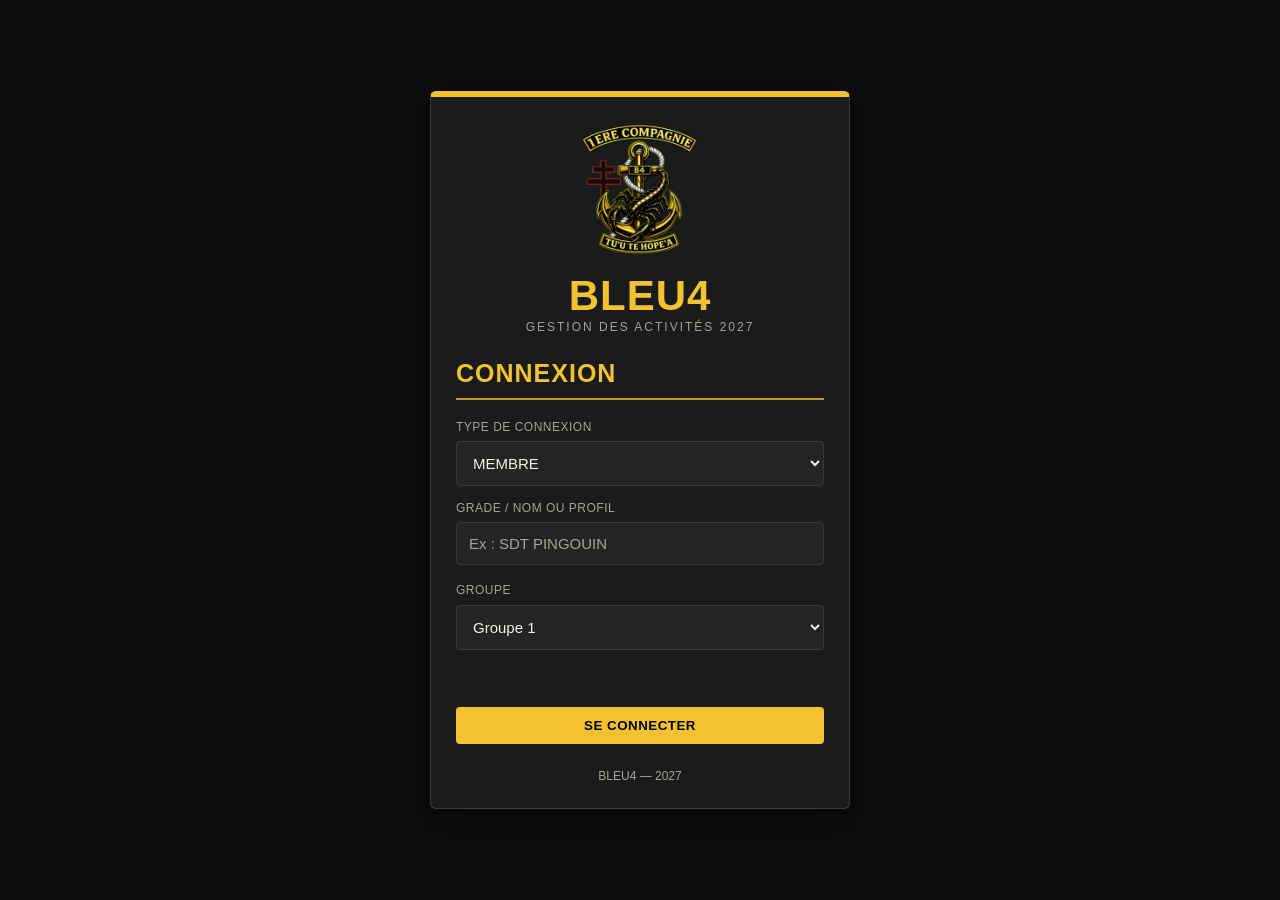
<file: index.html>
<!DOCTYPE html>
<html lang="fr">

<head>
    <meta charset="UTF-8">
    <meta name="viewport" content="width=device-width, initial-scale=1.0">

    <title>BLEU4 2027 - Connexion</title>

    <meta name="theme-color" content="#0d0d0d">
    <meta name="description" content="BLEU4 - Gestion des activités">

    <link rel="manifest" href="manifest.json">
    <link rel="icon" href="assets/logo.png">
    <link rel="stylesheet" href="css/style.css">
</head>

<body class="login-page">

    <main class="login-container">

        <div class="login-logo">
            <img src="assets/logo.png" alt="BLEU4">
            <h1>BLEU4</h1>
            <p>GESTION DES ACTIVITÉS 2027</p>
        </div>

        <section class="login-panel">

            <h2>CONNEXION</h2>

            <div class="form-group">
                <label for="role">Type de connexion</label>

                <select id="role">
                    <option value="membre">MEMBRE</option>
                    <option value="commandement">COMMANDEMENT</option>
                </select>
            </div>

            <div class="form-group">
                <label for="login">Grade / Nom ou profil</label>

                <input
                    type="text"
                    id="login"
                    placeholder="Ex : SDT PINGOUIN"
                    autocomplete="username"
                    required
                >
            </div>

            <div id="groupBox" class="form-group">
                <label for="group">Groupe</label>

                <select id="group">
                    <option value="1">Groupe 1</option>
                    <option value="2">Groupe 2</option>
                    <option value="3">Groupe 3</option>
                </select>
            </div>

            <div id="passwordBox" class="form-group" style="display:none;">
                <label for="password">Code d'accès</label>

                <input
                    type="password"
                    id="password"
                    placeholder="Code d'accès"
                    autocomplete="current-password"
                >
            </div>

            <p id="loginError" class="login-error"></p>

            <button id="btnLogin" class="btn-primary">
                SE CONNECTER
            </button>

        </section>

        <footer class="login-footer">
            BLEU4 — 2027
        </footer>

    </main>

    <script type="module" src="js/auth.js"></script>

</body>
</html>
</file>
<file: css/style.css>
/* ==========================================
   BLEU4 2027
   THEME MILITAIRE NOIR / JAUNE
========================================== */

:root {
    --bg: #0d0d0d;
    --panel: #1b1b1b;
    --panel-alt: #242424;
    --border: #3a3a3a;

    --gold: #F2C230;
    --gold-dark: #c79a1e;

    --text: #f5f1e6;
    --text-muted: #a8a296;

    --olive: #55672f;
    --danger: #8b1e1e;
}

* {
    margin: 0;
    padding: 0;
    box-sizing: border-box;
    font-family: 'Oswald', Arial, Helvetica, sans-serif;
}

body {
    background: var(--bg);
    color: var(--text);
    min-height: 100vh;
}

h1, h2, h3, h4 {
    font-family: 'Bebas Neue', 'Oswald', Arial, sans-serif;
    letter-spacing: 1px;
}

.hidden {
    display: none !important;
}

/* ==========================================
   CONNEXION
========================================== */

.login-page {
    display: flex;
    justify-content: center;
    align-items: center;
    min-height: 100vh;
    padding: 20px;
}

.login-container {
    width: 100%;
    max-width: 420px;
    padding: 25px;
    background: var(--panel);
    border: 1px solid var(--border);
    border-top: 6px solid var(--gold);
    border-radius: 6px;
    box-shadow: 0 10px 30px rgba(0,0,0,.5);
}

.login-logo {
    text-align: center;
    margin-bottom: 25px;
}

.login-logo img {
    width: 140px;
    height: 140px;
    object-fit: contain;
    display: block;
    margin: 0 auto 10px;
}

.login-logo h1 {
    color: var(--gold);
    font-size: 42px;
}

.login-logo p {
    color: var(--text-muted);
    font-size: 12px;
    letter-spacing: 2px;
}

.login-panel h2 {
    color: var(--gold);
    font-size: 25px;
    margin-bottom: 20px;
    border-bottom: 2px solid var(--gold-dark);
    padding-bottom: 10px;
}

.login-error {
    color: #ff7777;
    min-height: 22px;
    margin-bottom: 10px;
    font-size: 14px;
}

.login-footer {
    text-align: center;
    color: var(--text-muted);
    font-size: 12px;
    margin-top: 25px;
}

/* ==========================================
   ENTETE APPLICATION
========================================== */

.app-header {
    display: flex;
    justify-content: space-between;
    align-items: center;
    gap: 15px;
    flex-wrap: wrap;

    background: #000;
    padding: 15px 4%;
    border-bottom: 5px solid var(--gold);

    position: sticky;
    top: 0;
    z-index: 100;
    box-shadow: 0 4px 12px rgba(0,0,0,.5);
}

.header-brand {
    display: flex;
    align-items: center;
    gap: 12px;
}

.header-brand img {
    width: 48px;
    height: 48px;
    object-fit: contain;
}

.header-brand h1 {
    color: var(--gold);
    font-size: 28px;
    line-height: 1;
}

.header-brand p {
    color: var(--text-muted);
    font-size: 10px;
    letter-spacing: 1px;
    margin-top: 5px;
}

.header-user {
    display: flex;
    align-items: center;
    gap: 15px;
}

#userInfo {
    font-weight: bold;
    text-transform: uppercase;
    font-size: 14px;
}

/* ==========================================
   CONTENU
========================================== */

.app-container {
    width: 95%;
    max-width: 1200px;
    margin: 25px auto;
}

.panel {
    background: var(--panel);
    border: 1px solid var(--border);
    border-radius: 6px;
    padding: 20px;
    margin-bottom: 20px;
    box-shadow: 0 5px 15px rgba(0,0,0,.3);
}

.panel h2 {
    color: var(--gold);
    font-size: 25px;
    border-bottom: 2px solid var(--gold-dark);
    padding-bottom: 10px;
    margin-bottom: 15px;
}

/* ==========================================
   SPLASH SCREEN
========================================== */

#splashScreen {
    position: fixed;
    inset: 0;
    z-index: 9999;

    display: flex;
    flex-direction: column;
    align-items: center;
    justify-content: center;
    gap: 12px;

    background: #000;
    transition: opacity .8s ease;
}

#splashScreen img {
    width: min(55vw, 220px);
    height: min(55vw, 220px);
    object-fit: contain;
    animation: splashPulse 2.2s ease-in-out infinite;
}

#splashScreen h1 {
    color: var(--gold);
    font-size: 42px;
}

#splashScreen p {
    color: var(--text-muted);
    letter-spacing: 2px;
    font-size: 12px;
}

#splashScreen.fade-out {
    opacity: 0;
    pointer-events: none;
}

@keyframes splashPulse {
    0%, 100% { transform: scale(1); }
    50% { transform: scale(1.06); }
}

/* ==========================================
   FORMULAIRES
========================================== */

.form-group {
    display: flex;
    flex-direction: column;
    margin-bottom: 15px;
}

label {
    color: var(--text-muted);
    text-transform: uppercase;
    font-size: 12px;
    letter-spacing: .5px;
}

input,
textarea,
select {
    width: 100%;
    padding: 12px;
    margin-top: 7px;

    background: var(--panel-alt);
    border: 1px solid var(--border);
    border-radius: 4px;

    color: var(--text);
    font-size: 15px;
}

textarea {
    resize: vertical;
    min-height: 75px;
}

input::placeholder,
textarea::placeholder {
    color: var(--text-muted);
}

input:focus,
textarea:focus,
select:focus {
    outline: none;
    border-color: var(--gold);
}

.form-group small {
    color: var(--text-muted);
    font-size: 12px;
    margin-top: 5px;
}

/* ==========================================
   BOUTONS
========================================== */

button {
    cursor: pointer;
    border: none;
    border-radius: 4px;
    padding: 11px 17px;

    font-weight: 700;
    text-transform: uppercase;
    letter-spacing: .5px;

    transition: background .2s, transform .2s;
}

button:hover {
    transform: translateY(-1px);
}

button:disabled {
    opacity: .5;
    cursor: not-allowed;
    transform: none;
}

button:focus-visible,
input:focus-visible,
textarea:focus-visible,
select:focus-visible {
    outline: 2px solid var(--gold);
    outline-offset: 2px;
}

.btn-primary,
#createBtn,
#btnLogin {
    background: var(--gold);
    color: #000;
}

.btn-primary:hover,
#createBtn:hover,
#btnLogin:hover {
    background: #ffd75e;
}

.btn-secondary {
    background: #333;
    color: var(--text);
    border: 1px solid var(--border);
}

.btn-present {
    background: var(--olive);
    color: white;
}

.btn-absent {
    background: var(--danger);
    color: white;
}

.btn-delete {
    background: #000;
    color: var(--gold);
    border: 1px solid var(--gold-dark);
}

button.small {
    padding: 6px 11px;
    font-size: 12px;
}

#createBtn,
#btnLogin {
    width: 100%;
    margin-top: 10px;
}

/* ==========================================
   SECTIONS REPLIABLES
========================================== */

.section-toggle {
    display: flex;
    justify-content: space-between;
    align-items: center;
    cursor: pointer;
    margin-bottom: 0 !important;
}

.section-toggle::after {
    content: "▾";
    color: var(--gold);
    font-size: 18px;
}

.section-toggle:hover {
    opacity: .85;
}

.section-content {
    margin-top: 18px;
}

/* ==========================================
   CALENDRIER
========================================== */

.section-heading {
    display: flex;
    justify-content: space-between;
    align-items: center;
    gap: 15px;
    flex-wrap: wrap;
}

.section-heading h2 {
    margin-bottom: 0;
}

.calendar-navigation {
    display: flex;
    align-items: center;
    gap: 12px;
}

.calendar-navigation h3 {
    color: var(--text);
    min-width: 130px;
    text-align: center;
    font-size: 20px;
}

.calendar-navigation button {
    background: var(--gold);
    color: #000;
    padding: 9px 14px;
}

.weekdays {
    display: grid;
    grid-template-columns: repeat(7, 1fr);
    gap: 5px;
    text-align: center;
    color: var(--text-muted);
    font-size: 12px;
    font-weight: bold;
    margin: 20px 0 8px;
}

.calendar-grid {
    display: grid;
    grid-template-columns: repeat(7, minmax(0, 1fr));
    gap: 6px;
}

.calendar-day {
    min-height: 65px;
    padding: 8px 5px;

    background: var(--panel-alt);
    border: 1px solid var(--border);
    border-radius: 4px;

    display: flex;
    flex-direction: column;
    align-items: center;
    justify-content: flex-start;

    cursor: pointer;
    position: relative;
}

.calendar-day:hover {
    background: #333;
}

.calendar-day.empty {
    background: transparent;
    border: none;
    cursor: default;
}

.calendar-day.today {
    border: 2px solid var(--gold);
}

.calendar-day.selected {
    background: #443711;
    border: 2px solid var(--gold);
}

.mission-dot {
    display: inline-flex;
    align-items: center;
    justify-content: center;

    min-width: 17px;
    height: 17px;
    padding: 0 4px;
    margin-top: 5px;

    border-radius: 20px;
    background: var(--gold);
    color: #000;
    font-size: 10px;
    font-weight: bold;
}

.selected-date-title {
    margin-top: 22px;
    color: var(--gold);
    font-size: 20px;
}

/* ==========================================
   MISSIONS
========================================== */

.mission {
    background: var(--panel-alt);
    border-left: 5px solid var(--gold);
    border-radius: 4px;
    padding: 15px;
    margin-bottom: 15px;
}

.mission h3 {
    color: var(--gold);
    margin-bottom: 10px;
    font-size: 21px;
}

.mission p {
    margin: 7px 0;
    line-height: 1.45;
}

.mission-summary {
    display: flex;
    justify-content: space-between;
    align-items: center;
    gap: 10px;
    flex-wrap: wrap;
    cursor: pointer;
}

.mission-summary-title {
    color: var(--gold);
    font-size: 20px;
    text-transform: uppercase;
}

.mission-summary-dates,
.mission-summary-counts {
    color: var(--text-muted);
    font-size: 13px;
}

.mission-body {
    margin-top: 15px;
    padding-top: 15px;
    border-top: 1px solid var(--border);
}

.mission-body.hidden {
    display: none;
}

.actions {
    display: flex;
    gap: 8px;
    flex-wrap: wrap;
    margin-top: 14px;
}

.list {
    margin-top: 15px;
    padding-top: 10px;
    border-top: 1px solid var(--border);
}

/* ==========================================
   REPONSES ET PRESENCES
========================================== */

.response-row {
    display: flex;
    justify-content: space-between;
    align-items: center;
    flex-wrap: wrap;
    gap: 10px;

    padding: 9px 0;
    border-bottom: 1px solid var(--border);
}

.response-name {
    font-weight: bold;
}

.response-group {
    margin-top: 15px;
}

.response-group-title {
    font-size: 19px;
    margin-bottom: 8px;
    padding-bottom: 6px;
    border-bottom: 2px solid;
}

.response-group-title.present {
    color: #8fae5c;
    border-color: #8fae5c;
}

.response-group-title.absent {
    color: #d16b6b;
    border-color: #d16b6b;
}

.presence-split {
    display: flex;
    flex-wrap: wrap;
    gap: 14px;
    font-size: 14px;
    font-weight: bold;
}

.presence-validated {
    color: #8fae5c;
}

.presence-provisional {
    color: var(--gold);
}

.presence-total {
    color: var(--text);
}

.muted {
    color: var(--text-muted);
    font-style: italic;
}

.not-concerned {
    color: #ff8a65;
    font-weight: bold;
}

/* ==========================================
   PATRACDR
========================================== */

.patracdr-container {
    background: var(--panel-alt);
    border: 1px dashed var(--gold-dark);
    border-radius: 4px;
    padding: 14px;
    margin: 15px 0;
}

.checkbox-line {
    display: flex;
    align-items: center;
    gap: 10px;
    cursor: pointer;
    color: var(--text);
    text-transform: none;
    font-size: 14px;
}

.checkbox-line input {
    width: auto;
    margin: 0;
    accent-color: var(--gold);
}

#patracdrFields {
    margin-top: 15px;
}

/* ==========================================
   ALERTES
========================================== */

.pending-banner {
    background: #3a2a05;
    color: var(--gold);
    text-align: center;
    padding: 14px;
    font-weight: bold;
    border-bottom: 3px solid var(--gold);
    margin-bottom: 20px;
    cursor: pointer;
}

.mission-alert-banner {
    position: fixed;
    top: 0;
    left: 0;
    right: 0;
    z-index: 10000;

    padding: 15px;
    background: var(--gold);
    color: #000;

    text-align: center;
    font-weight: bold;
    text-transform: uppercase;

    transform: translateY(-120%);
    transition: transform .35s ease;
    box-shadow: 0 4px 15px rgba(0,0,0,.4);
}

.mission-alert-banner.visible {
    transform: translateY(0);
}

/* ==========================================
   PIED DE PAGE
========================================== */

.app-footer {
    text-align: center;
    padding: 20px;
    color: var(--text-muted);
    font-size: 12px;
    border-top: 1px solid var(--border);
}

/* ==========================================
   RESPONSIVE
========================================== */

@media (max-width: 768px) {
    .app-header {
        padding: 12px;
    }

    .header-brand img {
        width: 38px;
        height: 38px;
    }

    .header-brand h1 {
        font-size: 23px;
    }

    .header-brand p {
        font-size: 9px;
    }

    .header-user {
        gap: 8px;
    }

    #userInfo {
        font-size: 11px;
    }

    #logoutBtn {
        padding: 8px 10px;
        font-size: 11px;
    }

    .panel {
        padding: 14px;
    }

    .calendar-day {
        min-height: 55px;
        padding: 5px 2px;
        font-size: 13px;
    }
}

@media (max-width: 500px) {
    .app-container {
        width: 96%;
        margin: 12px auto;
    }

    .header-brand p {
        display: none;
    }

    .header-user {
        flex-direction: column;
        align-items: flex-end;
    }

    .section-heading {
        align-items: flex-start;
    }

    .calendar-navigation {
        width: 100%;
        justify-content: space-between;
    }

    .weekdays {
        font-size: 10px;
        gap: 2px;
    }

    .calendar-grid {
        gap: 3px;
    }

    .calendar-day {
        min-height: 48px;
        font-size: 12px;
    }

    .mission-dot {
        min-width: 14px;
        height: 14px;
        font-size: 9px;
    }

    .panel h2 {
        font-size: 21px;
    }
}
</file>
